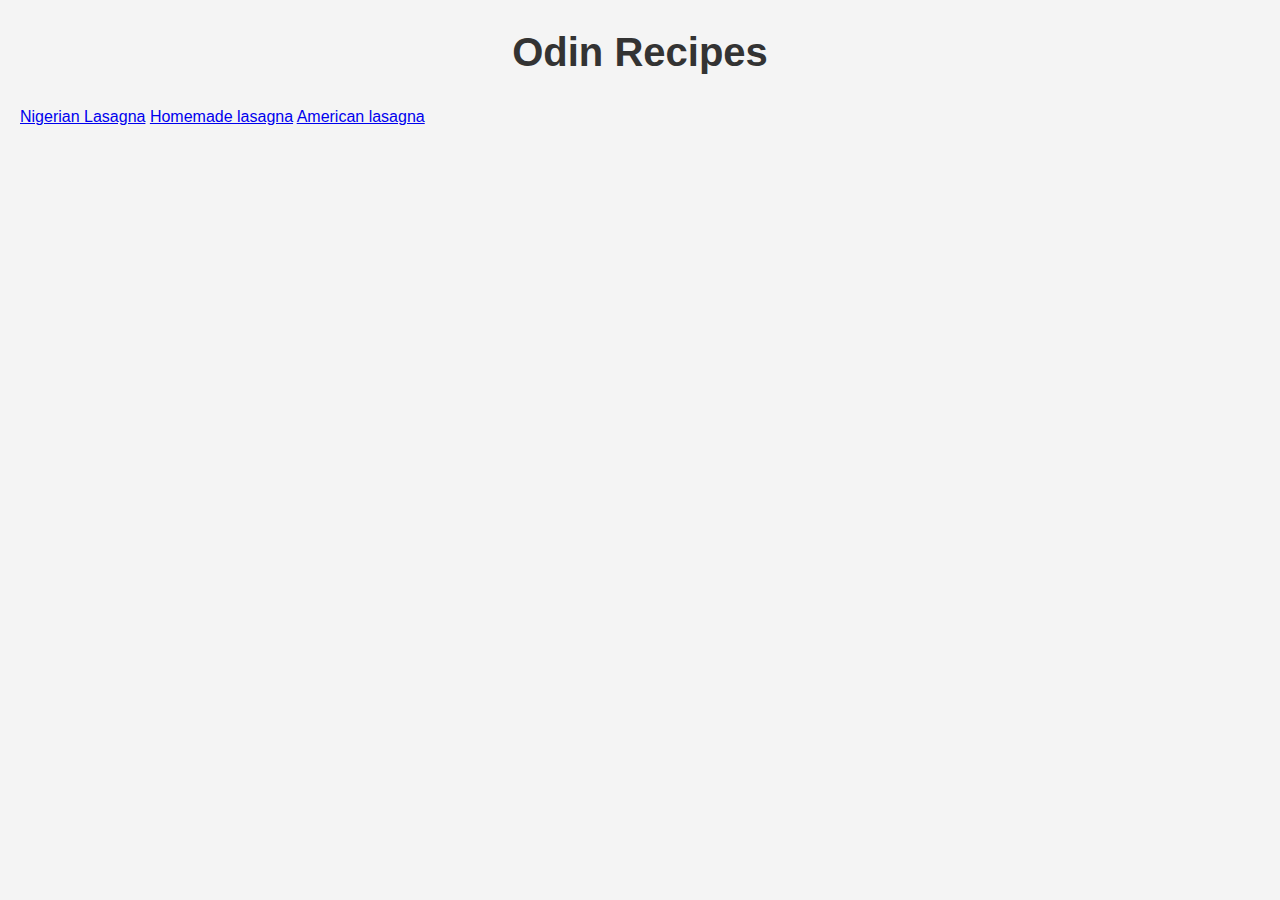
<file: index.html>
<!DOCTYPE html>
<html lang="en">
<head>
    <meta charset="UTF-8">
    <meta name="viewport" content="width=device-width, initial-scale=1.0">
    <title>Odin Recipes</title>
    <link rel="stylesheet" href="styles.css">
</head>
<body>
    <h1>Odin Recipes</h1>
    <a href="recipes/lasagna.html">Nigerian Lasagna</a>
    <a href="recipes/homemade-lasagna.html">Homemade lasagna</a>
    <a href="recipes/american-lasagna.html">American lasagna</a>
</body>
</html>
</file>
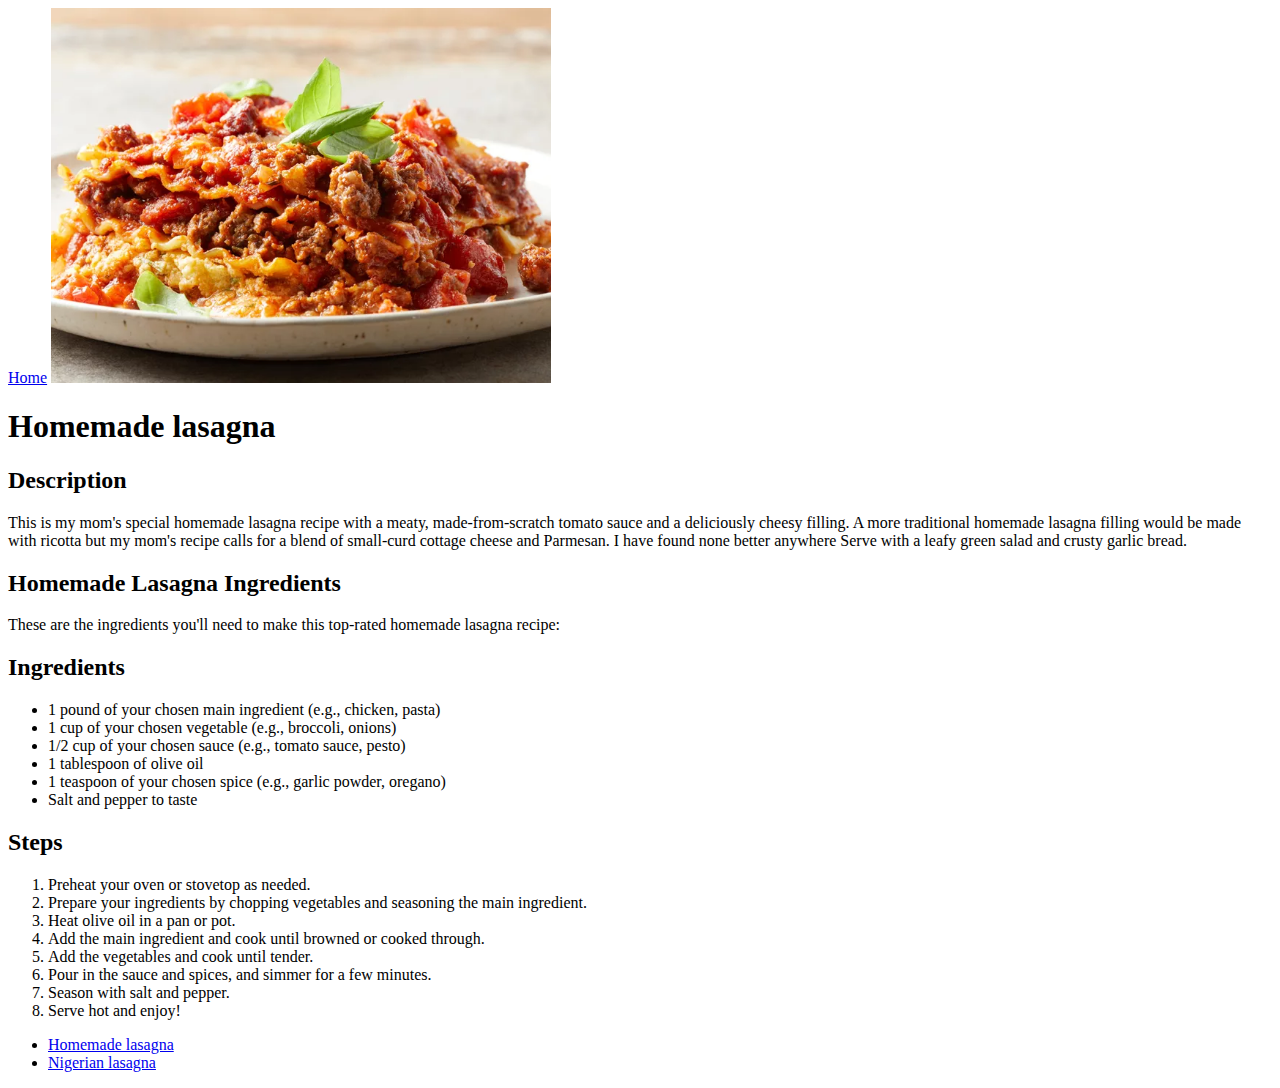
<file: recipes/american-lasagna.html>
<!DOCTYPE html>
<html lang="en">
<head>
    <meta charset="UTF-8">
    <meta name="viewport" content="width=device-width, initial-scale=1.0">
    <title>American Lasagna</title>
</head>
<body>
    <a href="../index.html">Home</a>
    <img src="AmericanLasagna.webp" alt="Finished Dish" width="500">
    <h1>Homemade lasagna</h1>
    <h2>Description</h2>
     <p>This is my mom's special homemade lasagna recipe with a meaty, made-from-scratch 
        tomato sauce and a deliciously cheesy filling. A more traditional homemade lasagna 
        filling would be made with ricotta but my mom's recipe calls for a blend of 
        small-curd cottage cheese and Parmesan. 
        I have found none better anywhere Serve with a leafy green salad and crusty garlic bread.</p>

    <h2>Homemade Lasagna Ingredients</h2>
    <p>These are the ingredients you'll need to make this top-rated homemade lasagna recipe:</p>

    <h2>Ingredients</h2>
    <ul>
        <li>1 pound of your chosen main ingredient (e.g., chicken, pasta)</li>
        <li>1 cup of your chosen vegetable (e.g., broccoli, onions)</li>
        <li>1/2 cup of your chosen sauce (e.g., tomato sauce, pesto)</li>
        <li>1 tablespoon of olive oil</li>
        <li>1 teaspoon of your chosen spice (e.g., garlic powder, oregano)</li>
        <li>Salt and pepper to taste</li>
    </ul>

    <h2>Steps</h2>
    <ol>
        <li>Preheat your oven or stovetop as needed.</li>
        <li>Prepare your ingredients by chopping vegetables and seasoning the main ingredient.</li>
        <li>Heat olive oil in a pan or pot.</li>
        <li>Add the main ingredient and cook until browned or cooked through.</li>
        <li>Add the vegetables and cook until tender.</li>
        <li>Pour in the sauce and spices, and simmer for a few minutes.</li>
        <li>Season with salt and pepper.</li>
        <li>Serve hot and enjoy!</li>
    </ol>
    <ul><li><a href="recipes/homemade-lasagna.html">Homemade lasagna</a></li>
        <li><a href="recipes/lasagna.html">Nigerian lasagna</a></li>
         
    </ul>
</body>
</html>
</file>
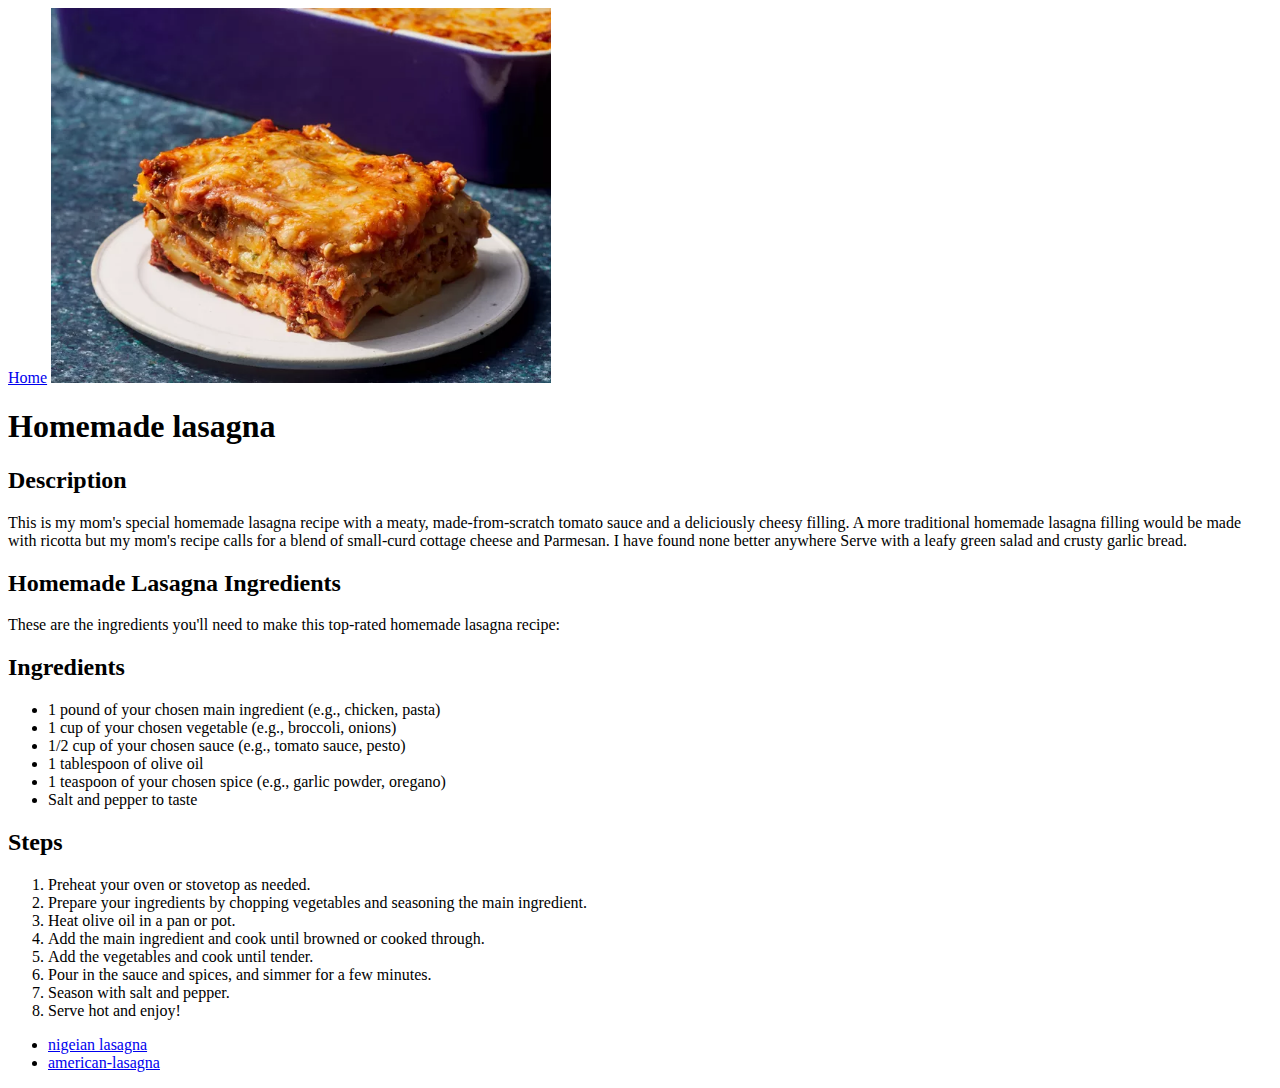
<file: recipes/homemade-lasagna.html>
<!DOCTYPE html>
<html lang="en">
<head>
    <meta charset="UTF-8">
    <meta name="viewport" content="width=device-width, initial-scale=1.0">
    <title>Document</title>
</head>
<body>
    <a href="../index.html">Home</a>
    <img src="Homemade-lasagna.webp" alt="Finished Dish" width="500">
    <h1>Homemade lasagna</h1>
    <h2>Description</h2>
     <p>This is my mom's special homemade lasagna recipe with a meaty, made-from-scratch 
        tomato sauce and a deliciously cheesy filling. A more traditional homemade lasagna 
        filling would be made with ricotta but my mom's recipe calls for a blend of 
        small-curd cottage cheese and Parmesan. 
        I have found none better anywhere Serve with a leafy green salad and crusty garlic bread.</p>

    <h2>Homemade Lasagna Ingredients</h2>
    <p>These are the ingredients you'll need to make this top-rated homemade lasagna recipe:</p>

    <h2>Ingredients</h2>
    <ul>
        <li>1 pound of your chosen main ingredient (e.g., chicken, pasta)</li>
        <li>1 cup of your chosen vegetable (e.g., broccoli, onions)</li>
        <li>1/2 cup of your chosen sauce (e.g., tomato sauce, pesto)</li>
        <li>1 tablespoon of olive oil</li>
        <li>1 teaspoon of your chosen spice (e.g., garlic powder, oregano)</li>
        <li>Salt and pepper to taste</li>
    </ul>

    <h2>Steps</h2>
    <ol>
        <li>Preheat your oven or stovetop as needed.</li>
        <li>Prepare your ingredients by chopping vegetables and seasoning the main ingredient.</li>
        <li>Heat olive oil in a pan or pot.</li>
        <li>Add the main ingredient and cook until browned or cooked through.</li>
        <li>Add the vegetables and cook until tender.</li>
        <li>Pour in the sauce and spices, and simmer for a few minutes.</li>
        <li>Season with salt and pepper.</li>
        <li>Serve hot and enjoy!</li>
    </ol>
    <ul><li><a href="recipes/lasagna.html">nigeian lasagna</a></li>
        <li><a href="recipes/american-lasagna.html">american-lasagna</a></li>
         
    </ul>
</body>
</html>
</file>
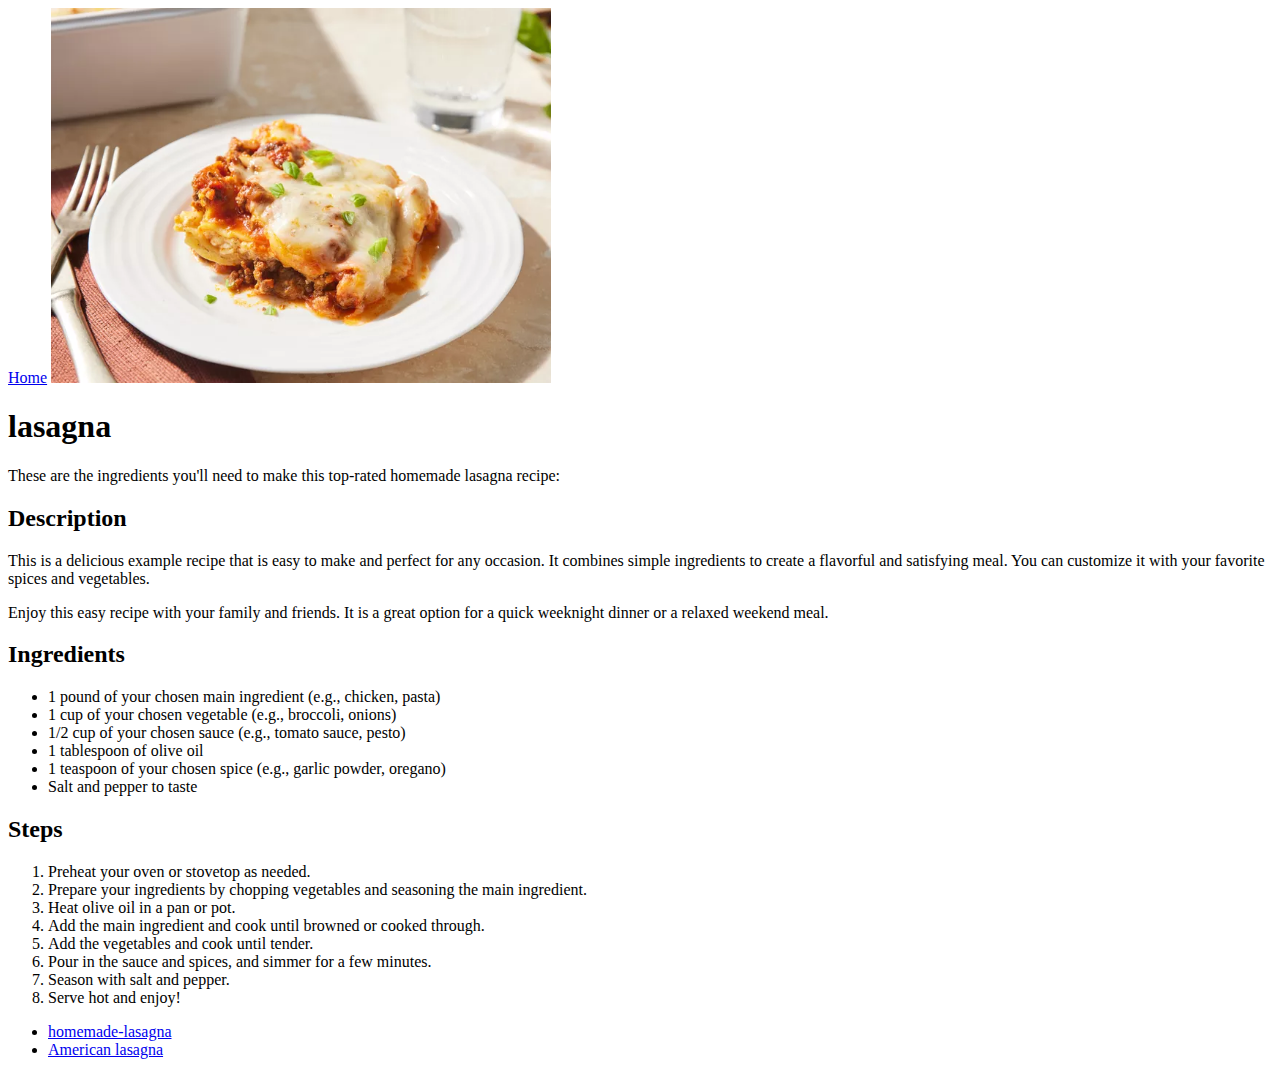
<file: recipes/lasagna.html>
<!DOCTYPE html>
<html lang="en">
<head>
    <meta charset="UTF-8">
    <meta name="viewport" content="width=device-width, initial-scale=1.0">
    <title>lasagna</title>
</head>
<body>
    <a href="../index.html">Home</a>
    <img src="lasagna.webp" alt="Finished Dish" width="500">
    <h1>lasagna</h1>
    These are the ingredients you'll need to make this top-rated homemade lasagna recipe:

    <h2>Description</h2>
    <p>This is a delicious example recipe that is easy to make and perfect for any occasion. It combines simple ingredients to create a flavorful and satisfying meal. You can customize it with your favorite spices and vegetables.</p>
    <p>Enjoy this easy recipe with your family and friends. It is a great option for a quick weeknight dinner or a relaxed weekend meal.</p>
    
    <h2>Ingredients</h2>
    <ul>
        <li>1 pound of your chosen main ingredient (e.g., chicken, pasta)</li>
        <li>1 cup of your chosen vegetable (e.g., broccoli, onions)</li>
        <li>1/2 cup of your chosen sauce (e.g., tomato sauce, pesto)</li>
        <li>1 tablespoon of olive oil</li>
        <li>1 teaspoon of your chosen spice (e.g., garlic powder, oregano)</li>
        <li>Salt and pepper to taste</li>
    </ul>

    <h2>Steps</h2>
    <ol>
        <li>Preheat your oven or stovetop as needed.</li>
        <li>Prepare your ingredients by chopping vegetables and seasoning the main ingredient.</li>
        <li>Heat olive oil in a pan or pot.</li>
        <li>Add the main ingredient and cook until browned or cooked through.</li>
        <li>Add the vegetables and cook until tender.</li>
        <li>Pour in the sauce and spices, and simmer for a few minutes.</li>
        <li>Season with salt and pepper.</li>
        <li>Serve hot and enjoy!</li>
    </ol>
    <ul>
        <li><a href="homemade-lasagna.html">homemade-lasagna</a></li>
        <li><a href="recipes/american-lasagna.html">American lasagna</a></li>
    </ul>
    
</body>
</html>
</file>
<file: styles.css>
/* Basic Reset (Optional but recommended) */
body, h1, h2, p, ul, ol {
    margin: 0;
    padding: 0;
}

body {
    font-family: sans-serif;
    line-height: 1.6;
    background-color: #f4f4f4;
    padding: 20px;
}

h1, h2 {
    color: #333;
    margin-bottom: 10px;
}

h1 {
    font-size: 2.5em;
    text-align: center;
    margin-bottom: 20px;
}

ul, ol {
    margin-left: 20px;
    margin-bottom: 15px;
}

li {
    margin-bottom: 5px;
}

img {
    max-width: 100%;
    height: auto;
    display: block;
    margin: 20px auto;
}

.recipe-section {
    background-color: white;
    padding: 20px;
    margin-bottom: 20px;
    border-radius: 8px;
    box-shadow: 0 2px 4px rgba(0, 0, 0, 0.1);
}
</file>
